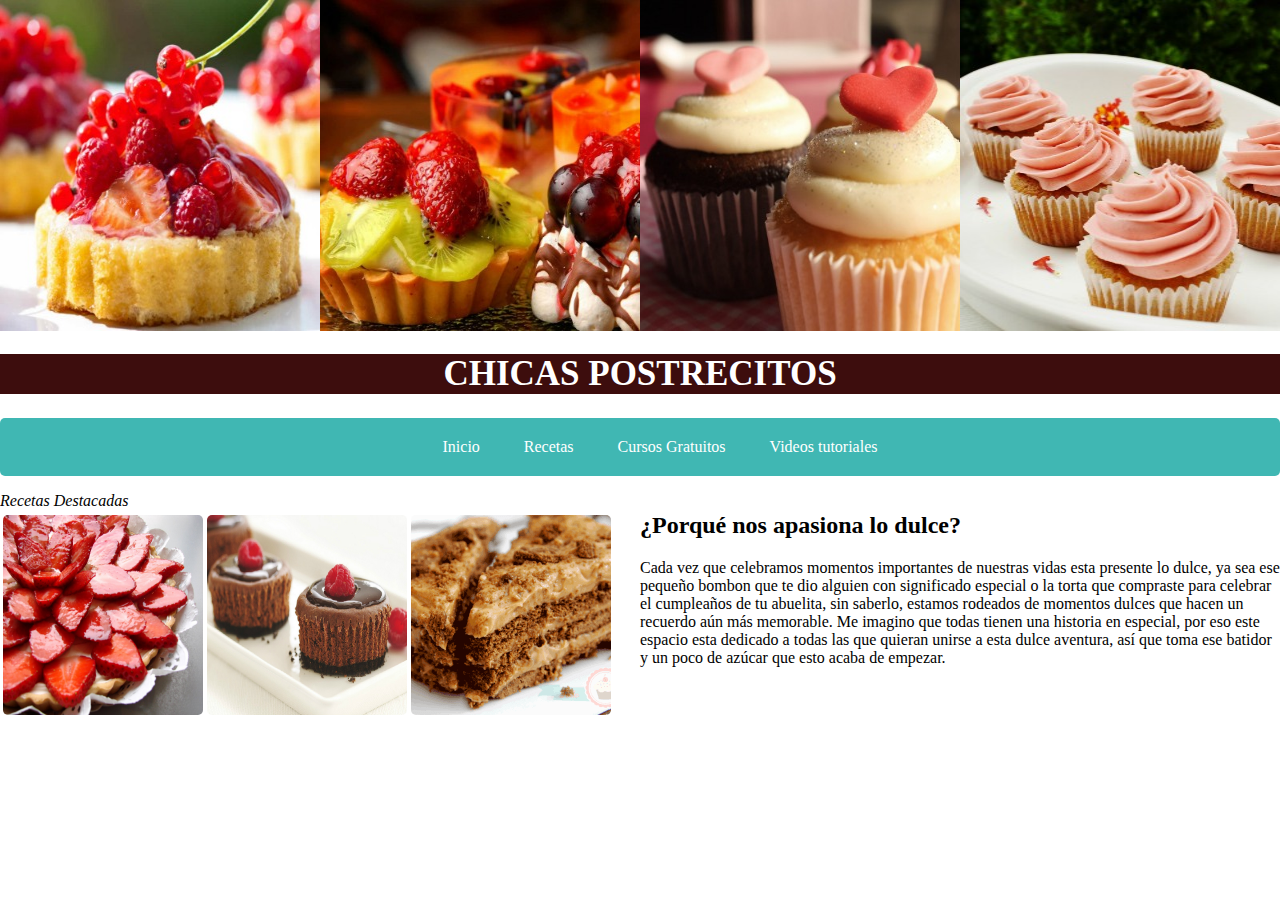
<file: index.html>
<!DOCTYPE html>
<html>
<head>
	<meta charset="utf-8">
	<link rel="shortcut icon" type="img/png" href="img/icon8-postres.png">
	<link rel=stylesheet href="css/main.css" type="text/css"/>
	<title>Chicas Postrecitos</title>
</head>
<body>
	<div id="topimg">
		 <img class ="imgtop" src="img/postre1.jpg">
		 <img class ="imgtop" src="img/header.jpg">
		 <img class ="imgtop" src="img/postre2.jpg">
		 <img class ="imgtop" src="img/postre4.jpg">	 
    </div>
    <h1>CHICAS POSTRECITOS</h1>
    <div id="menu">
        <nav>
        	<ul>
    			<li class="menubotton"><a href="index.html">Inicio</a></li>
    			<li class="menubotton"><a href="recetas.html">Recetas</a></li>
    			<li class="menubotton"><a href="">Cursos Gratuitos</a></li>
    			<li class="menubotton"><a href="">Videos tutoriales</a></li>
        	</ul>
    	</nav>
     </div>
    <div>
        <div id="resume">
			<h2>¿Porqué nos apasiona lo dulce?</h2>
			<p>Cada vez que celebramos momentos importantes de nuestras vidas esta presente lo dulce, ya sea ese pequeño bombon que te dio alguien con significado especial o la torta que compraste para celebrar el cumpleaños de tu abuelita, sin saberlo, estamos rodeados de momentos dulces que hacen un recuerdo aún más memorable. Me imagino que todas tienen una historia en especial, por eso este espacio esta dedicado a todas las que quieran unirse a esta dulce aventura, así que toma ese batidor y un poco de azúcar que esto acaba de empezar.</p>
		</div>
		
		<div id="recetasdestacadas">
			<table>
				<thead>
					<tr><i>Recetas Destacadas</i></tr>
				</thead>
				<tbody>
					<tr>
						<td><a href="recetas.html"><img class="destacadas" src="img/tarta-frutillas.jpg"></a></td>
						<td><a href="recetas.html"><img class="destacadas" src="img/cheesecake-chocolate.jpg"></a></td>
						<td><a href="recetas.html"><img class="destacadas" src="img/choco.png"></a></td>
					</tr>
					
				</tbody>
			</table>
		</div>
	</div>
</body>
</html>
</file>
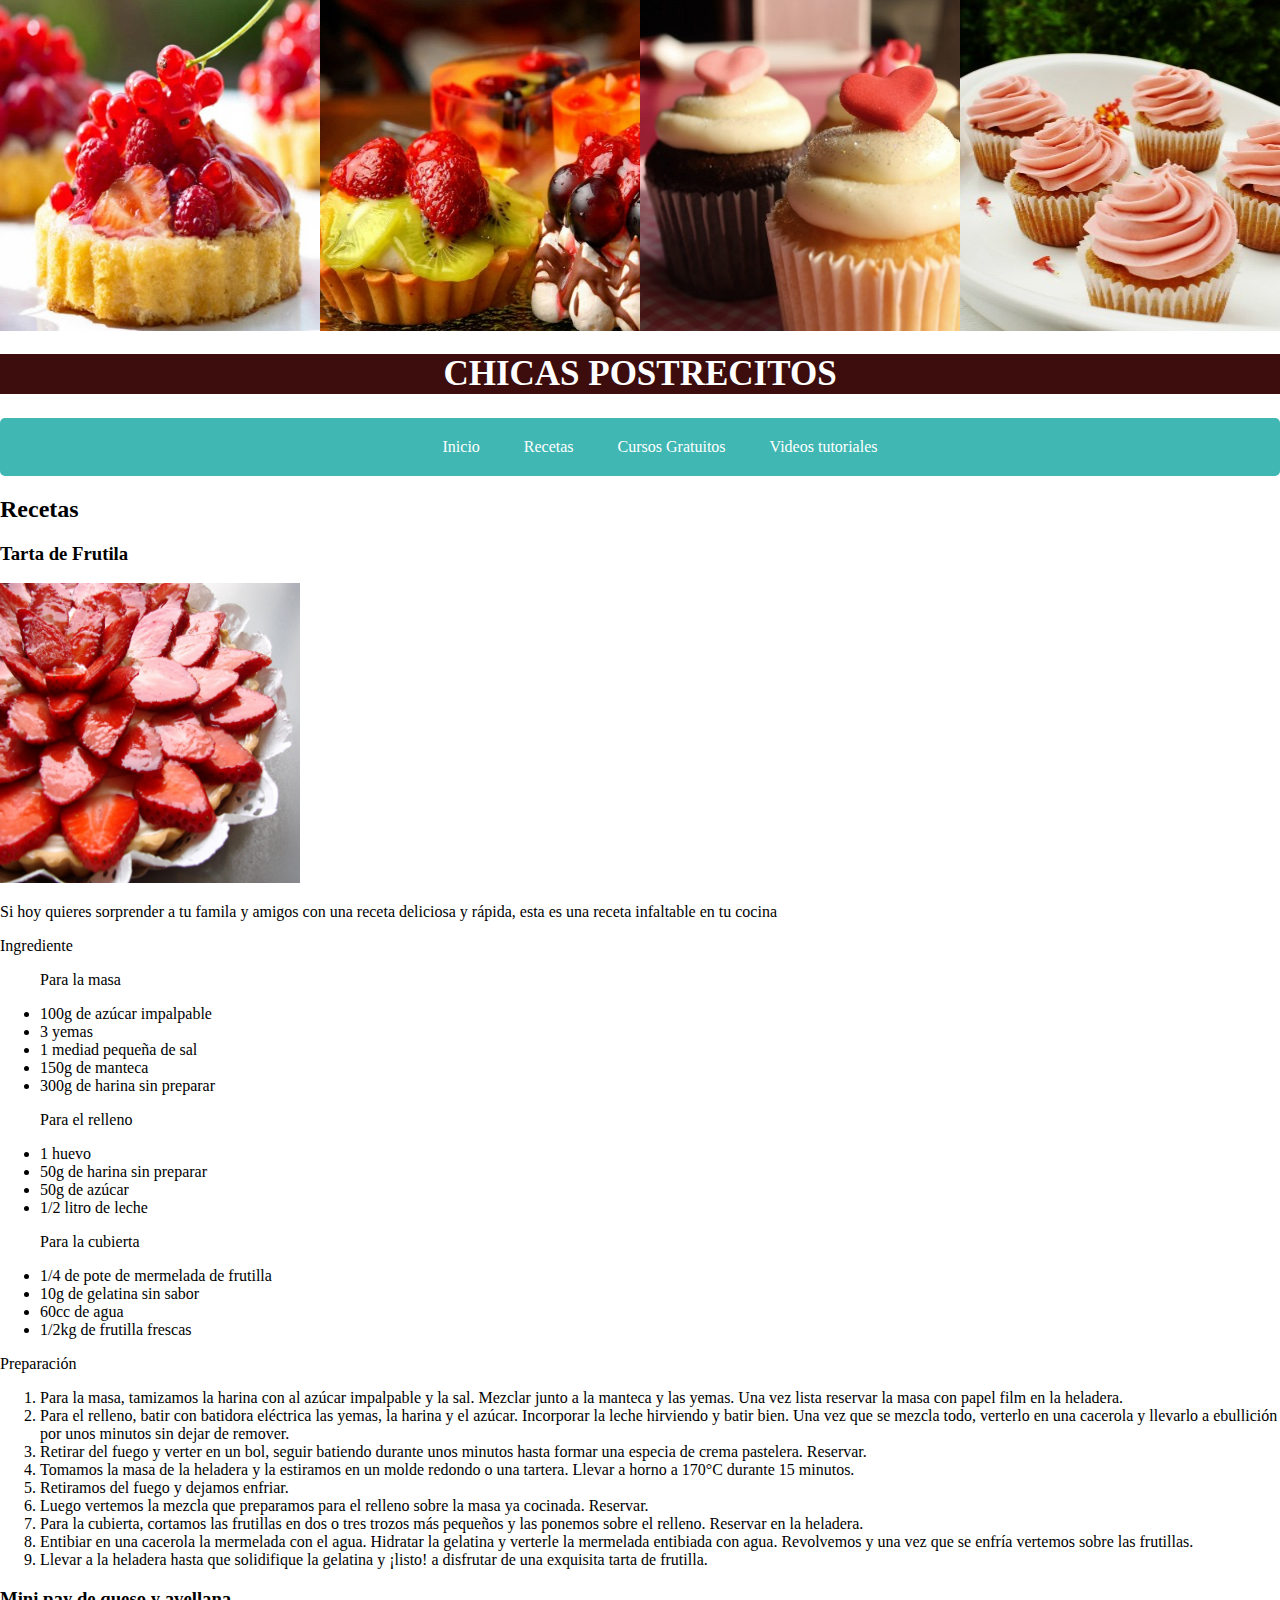
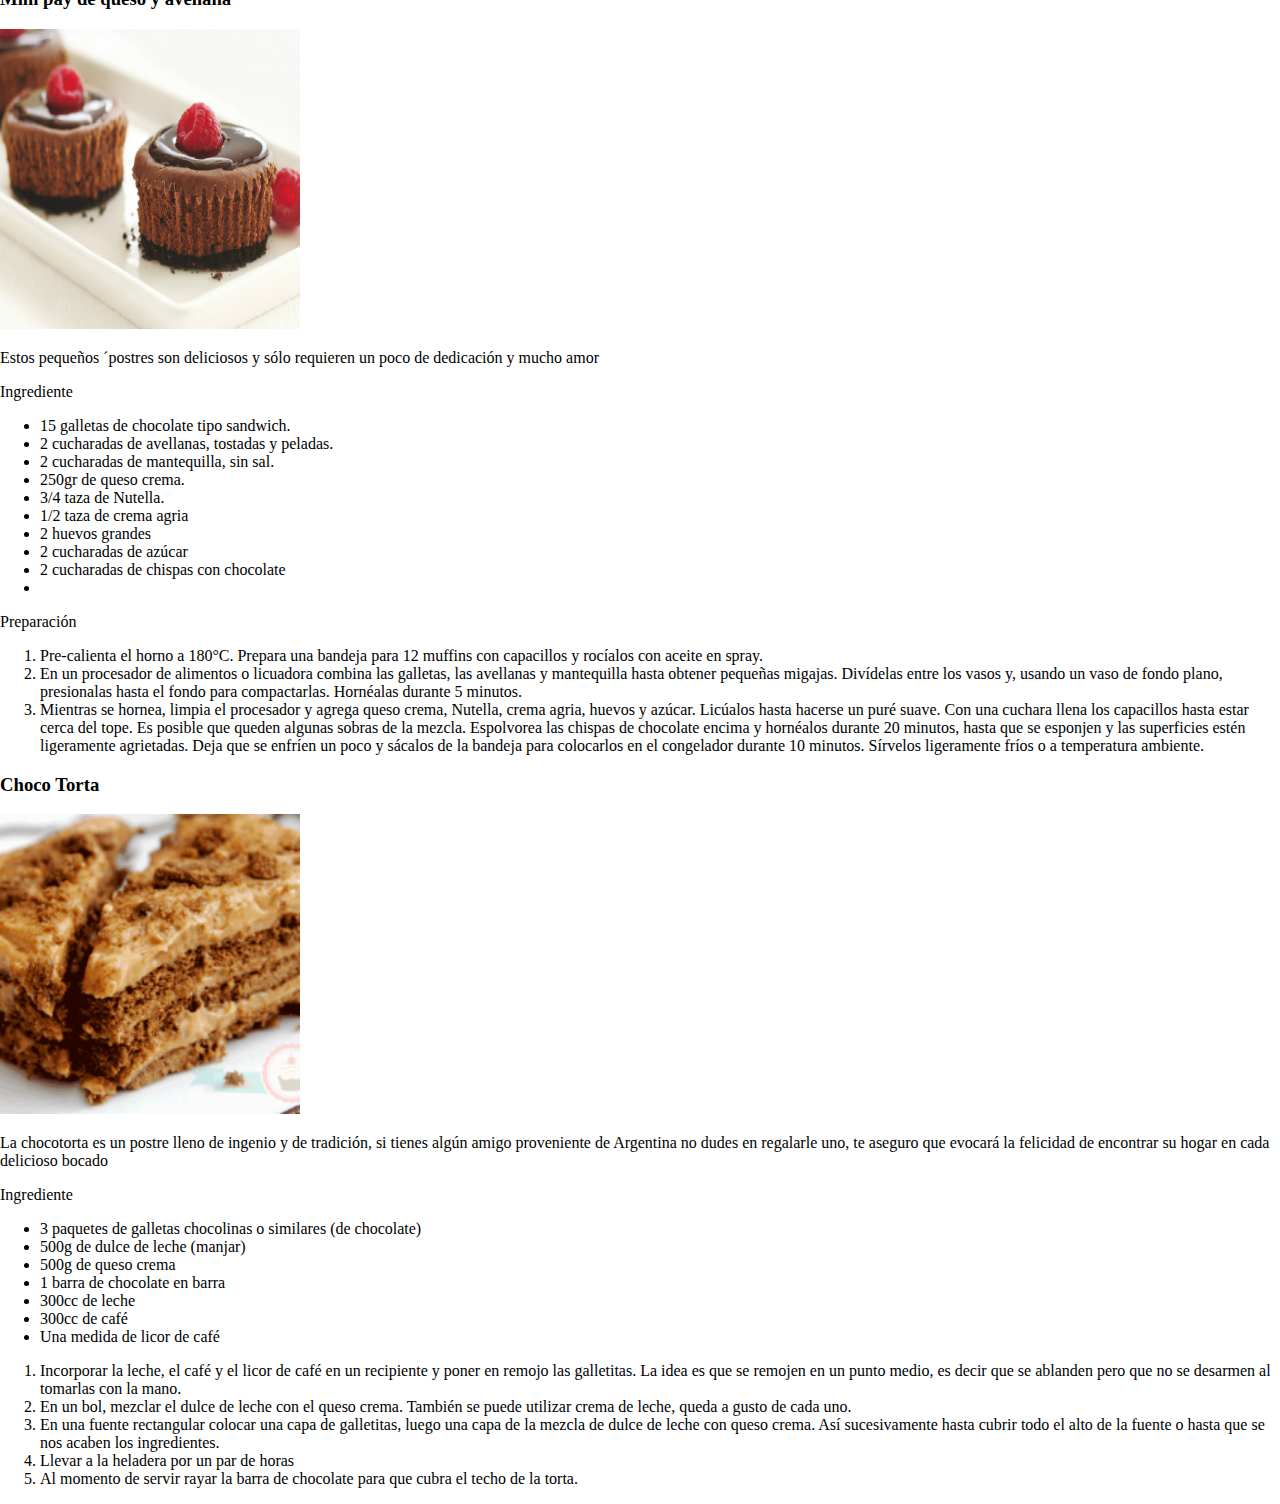
<file: recetas.html>
<!DOCTYPE html>
<html>
<head>
	<meta charset="utf-8">
	<link rel="shortcut icon" type="img/png" href="img/icon8-postres.png">
	<link rel=stylesheet href="css/main.css" type="text/css"/>
	<title>Chicas Postrecitos</title>
</head>
<body>
	<div id="topimg">
		 <img class ="imgtop" src="img/postre1.jpg">
		 <img class ="imgtop" src="img/header.jpg">
		 <img class ="imgtop" src="img/postre2.jpg">
		 <img class ="imgtop" src="img/postre4.jpg">	 
    </div>
    <h1>CHICAS POSTRECITOS</h1>
    <div id="menu">
        <nav>
        	<ul>
        		<li class="menubotton"><a href="index.html">Inicio</a></li>
    			<li class="menubotton"><a href="recetas.html">Recetas</a></li>
    			<li class="menubotton"><a href="">Cursos Gratuitos</a></li>
    			<li class="menubotton"><a href="">Videos tutoriales</a></li>
        	</ul>
    	</nav>
     </div>
    <div>
        <h2>Recetas</h2>
		<h3 class="nombres">Tarta de Frutila</h3>
		<img src="img/tarta-frutillas.jpg" width="300" height="300">
		<p>Si hoy quieres sorprender a tu famila y amigos con una receta deliciosa y rápida, esta es una receta infaltable en tu cocina</p>
		<p>Ingrediente</p>
		<ul>
			<p>Para la masa</p>
			<li>100g de azúcar impalpable</li>
			<li>3 yemas</li>
			<li>1 mediad pequeña de sal</li>
			<li>150g de manteca</li>
			<li>300g de harina sin preparar</li>
		</ul>
		<ul>
			<p>Para el relleno</p>
			<li>1 huevo</li>
			<li>50g de harina sin preparar</li>
			<li>50g de azúcar</li>
			<li>1/2 litro de leche</li>
		</ul>
		<ul>
			<p>Para la cubierta</p>
			<li>1/4 de pote de mermelada de frutilla</li>
			<li>10g de gelatina sin sabor</li>
			<li>60cc de agua</li>
			<li>1/2kg de frutilla frescas</li>
		</ul>
		<p>Preparación</p>
		<ol>
			<li>Para la masa, tamizamos la harina con al azúcar impalpable y la sal. Mezclar junto a la manteca y las yemas. Una vez lista reservar la masa con papel film en la heladera.
			</li>
			<li>Para el relleno, batir con batidora eléctrica las yemas, la harina y el azúcar. Incorporar la leche hirviendo y batir bien. Una vez que se mezcla todo, verterlo en una cacerola y llevarlo a ebullición por unos minutos sin dejar de remover.</li>
			<li>Retirar del fuego y verter en un bol, seguir batiendo durante unos minutos hasta formar una especia de crema pastelera. Reservar.</li>
			<li>Tomamos la masa de la heladera y la estiramos en un molde redondo o una tartera. Llevar a horno a 170°C durante 15 minutos.</li>
			<li>Retiramos del fuego y dejamos enfriar.</li>
			<li>Luego vertemos la mezcla que preparamos para el relleno sobre la masa ya cocinada. Reservar.</li>
			<li>Para la cubierta, cortamos las frutillas en dos o tres trozos más pequeños y las ponemos sobre el relleno. Reservar en la heladera.</li>
			<li>Entibiar en una cacerola la mermelada con el agua. Hidratar la gelatina y verterle la mermelada entibiada con agua. Revolvemos y una vez que se enfría vertemos sobre las frutillas.</li>
			<li>Llevar a la heladera hasta que solidifique la gelatina y ¡listo! a disfrutar de una exquisita tarta de frutilla.</li>
		</ol>

		<h3 class="nombres">Mini pay de queso y avellana</h3>
		<img src="img/cheesecake-chocolate.jpg" width="300" height="300">
		<p>Estos pequeños ´postres son deliciosos y sólo requieren un poco de dedicación y mucho amor</p>
		<p>Ingrediente</p>
		<ul>
			<li>15 galletas de chocolate tipo sandwich.</li>
			<li>2 cucharadas de avellanas, tostadas y peladas.</li>
			<li>2 cucharadas de mantequilla, sin sal.</li>
			<li>250gr de queso crema.</li>
			<li>3/4 taza de Nutella.</li>
			<li>1/2 taza de crema agria</li>
			<li>2 huevos grandes</li>
			<li>2 cucharadas de azúcar</li>
			<li>2 cucharadas de chispas con chocolate</li>
			<li></li>
		</ul>
		<p>Preparación</p>
		<ol>
			<li>Pre-calienta el horno a 180°C. Prepara una bandeja para 12 muffins con capacillos y rocíalos con aceite en spray.</li>
			<li>En un procesador de alimentos o licuadora combina las galletas, las avellanas y mantequilla hasta obtener pequeñas migajas. Divídelas entre los vasos y, usando un vaso de fondo plano, presionalas hasta el fondo para compactarlas. Hornéalas durante 5 minutos.</li>
			<li>Mientras se hornea, limpia el procesador y agrega queso crema, Nutella, crema agria, huevos y azúcar. Licúalos hasta hacerse un puré suave. Con una cuchara llena los capacillos hasta estar cerca del tope. Es posible que queden algunas sobras de la mezcla. Espolvorea las chispas de chocolate encima y hornéalos durante 20 minutos, hasta que se esponjen y las superficies estén ligeramente agrietadas. Deja que se enfríen un poco y sácalos de la bandeja para colocarlos en el congelador durante 10 minutos. Sírvelos ligeramente fríos o a temperatura ambiente.</li>
		</ol>
		<h3 class="nombres">Choco Torta</h3>
		<img src="img/choco.png" width="300" height="300">
		<p>La chocotorta es un postre lleno de ingenio y de tradición, si tienes algún amigo proveniente de Argentina no dudes en regalarle uno, te aseguro que evocará la felicidad de encontrar su hogar en cada delicioso bocado</p>
		<p>Ingrediente</p>
		<ul>
			<li>3 paquetes de galletas chocolinas o similares (de chocolate)</li>
			<li>500g de dulce de leche (manjar)</li>
			<li>500g de queso crema</li>
			<li>1 barra de chocolate en barra</li>
			<li>300cc de leche</li>
			<li>300cc de café</li>
			<li>Una medida de licor de café</li>
		</ul>
		<ol>
			<li>Incorporar la leche, el café y el licor de café en un recipiente y poner en remojo las galletitas. La idea es que se remojen en un punto medio, es decir que se ablanden pero que no se desarmen al tomarlas con la mano.</li>
			<li>En un bol, mezclar el dulce de leche con el queso crema. También se puede utilizar crema de leche, queda a gusto de cada uno.</li>
			<li>En una fuente rectangular colocar una capa de galletitas, luego una capa de la mezcla de dulce de leche con queso crema. Así sucesivamente hasta cubrir todo el alto de la fuente o hasta que se nos acaben los ingredientes.</li>
			<li>Llevar a la heladera por un par de horas</li>
			<li>Al momento de servir rayar la barra de chocolate para que cubra el techo de la torta.</li>
		</ol>

	</div>
		
</body>
</html>
</file>
<file: css/main.css>
body{
	background: white;
	font-family: verdana;
	margin: 0 auto;
}
#topimg{
	font-size: 0;
}
.imgtop{
	width: 25%;
	height: 331px;
}	
h1 {
	font-size: 35px;
	text-align: center;
	color: white;
	background: #3D0D0D;
}
#menu{
	border: 0px;
	width: 100%;
	background-color: #40B7B3;
	border-style: solid;
	border-radius: 5px;
	margin:auto;
	text-align: center;
	float: center;
}
nav{
	width: 100%
}
.menubotton {
	list-style-type: none;
	display: inline-block;
	padding: 20px;
}
a{
	text-decoration: none;
	color:white;
}
#resume{
	float: right;
	width: 50%;
}
#recetasdestacadas{
	float: left;
	width: 50%;
}
.destacadas{
	width: 200px;
	height: 200px;
	border-radius: 5px;
}
.ingredientesyprepa{
	font-size: 18px
	font-style: cursive;
}
.nombres{
	font-style: cursive;
}
</file>
